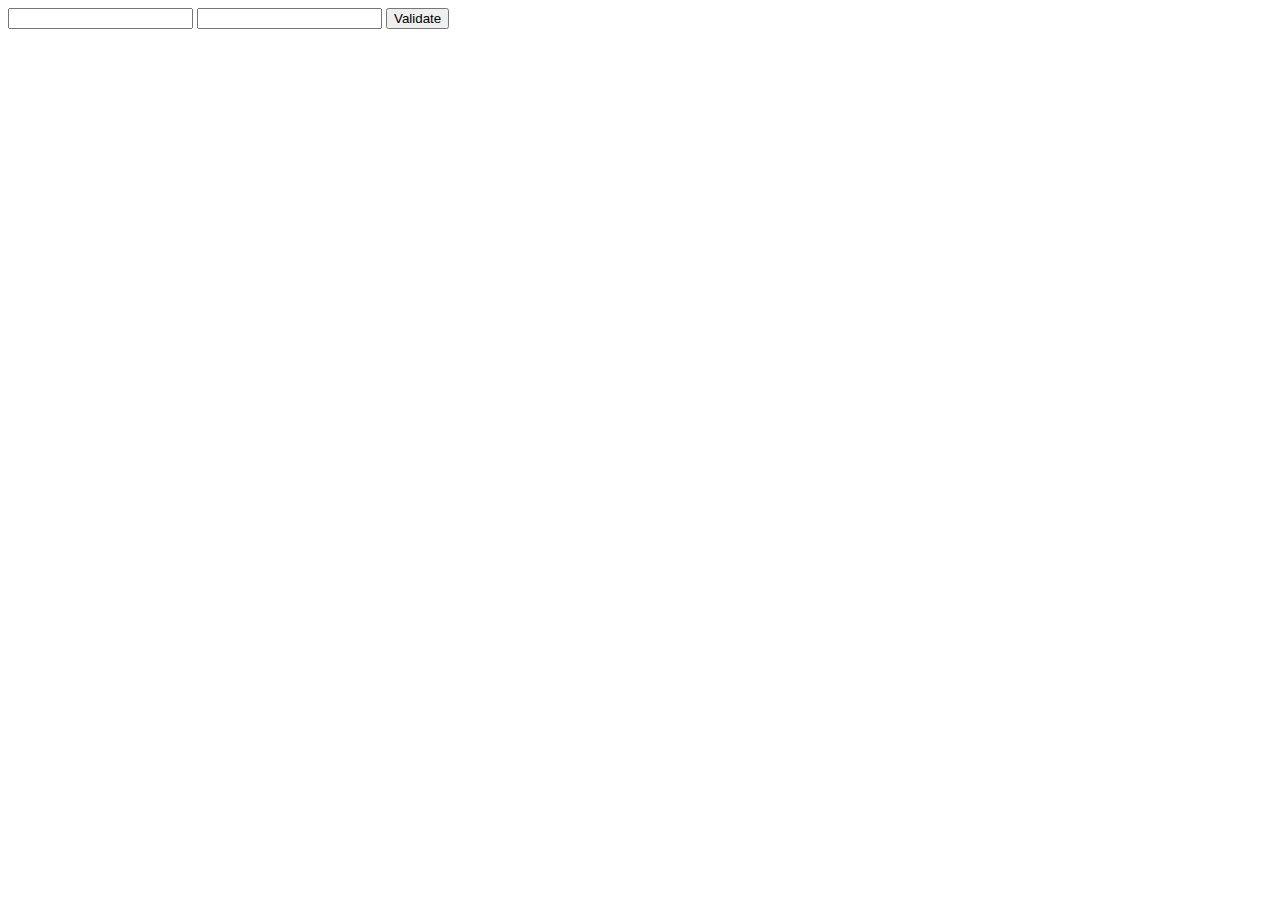
<file: TP08/tp08-addition.html>
<!DOCTYPE html>
<html lang="en">
    <head>
        <meta charset="UTF-8">
        <meta name="viewport" content="width=device-width, initial-scale=1.0">
        <script>
            function DoAdd()
            {
                const num1 = parseInt(document.querySelector("#input-1").value);
                const num2 = parseInt(document.querySelector("#input-2").value);

                if(isNaN(num1) || isNaN(num2))
                {
                    throw "Vous devez saisir un nombre";
                }

                const sum = num1 + num2;

                console.log("Le résultat de l'addition est: " + sum);
            }

            function TryDoAdd()
            {
                try
                {
                    DoAdd();
                }
                catch(e)
                {
                    console.error(e);
                }
            }

            let button;

            function GetButton()
            {
                button = document.querySelector("#validation-button");
                button.addEventListener("click", TryDoAdd);
            }

            document.addEventListener("DOMContentLoaded", GetButton);
            
        </script>
        <title>ADDITION</title>
    </head>
    <body>
        <input type="text" id="input-1" required/>
        <input type="text" id="input-2" required/>
        <button id="validation-button">Validate</button>
    </body>
</html>
</file>
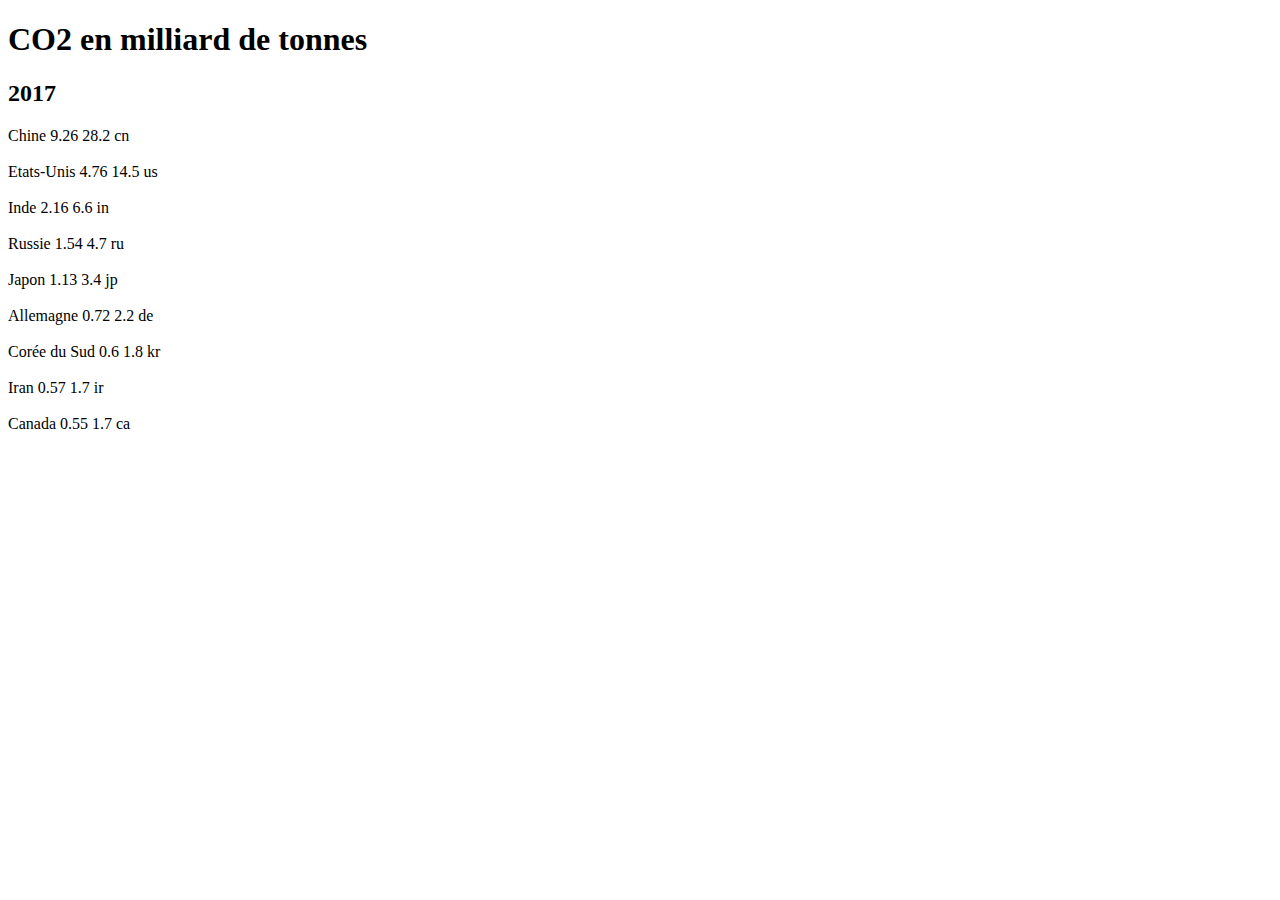
<file: TP08/tp08-affichage-json.html>
<!DOCTYPE html>
<html lang="en">
    <head>
        <meta charset="UTF-8">
        <meta name="viewport" content="width=device-width, initial-scale=1.0">
        <title>AFFICHAGE JSON</title>
        <script src="affichage-json.js"></script>
    </head>
    <body onload="InitialiserDonnees()">
        <h1 id="titre"></h1>
        <h2 id="annee"></h2>

        <span id="listePays"></span>
    </body>
</html>
</file>
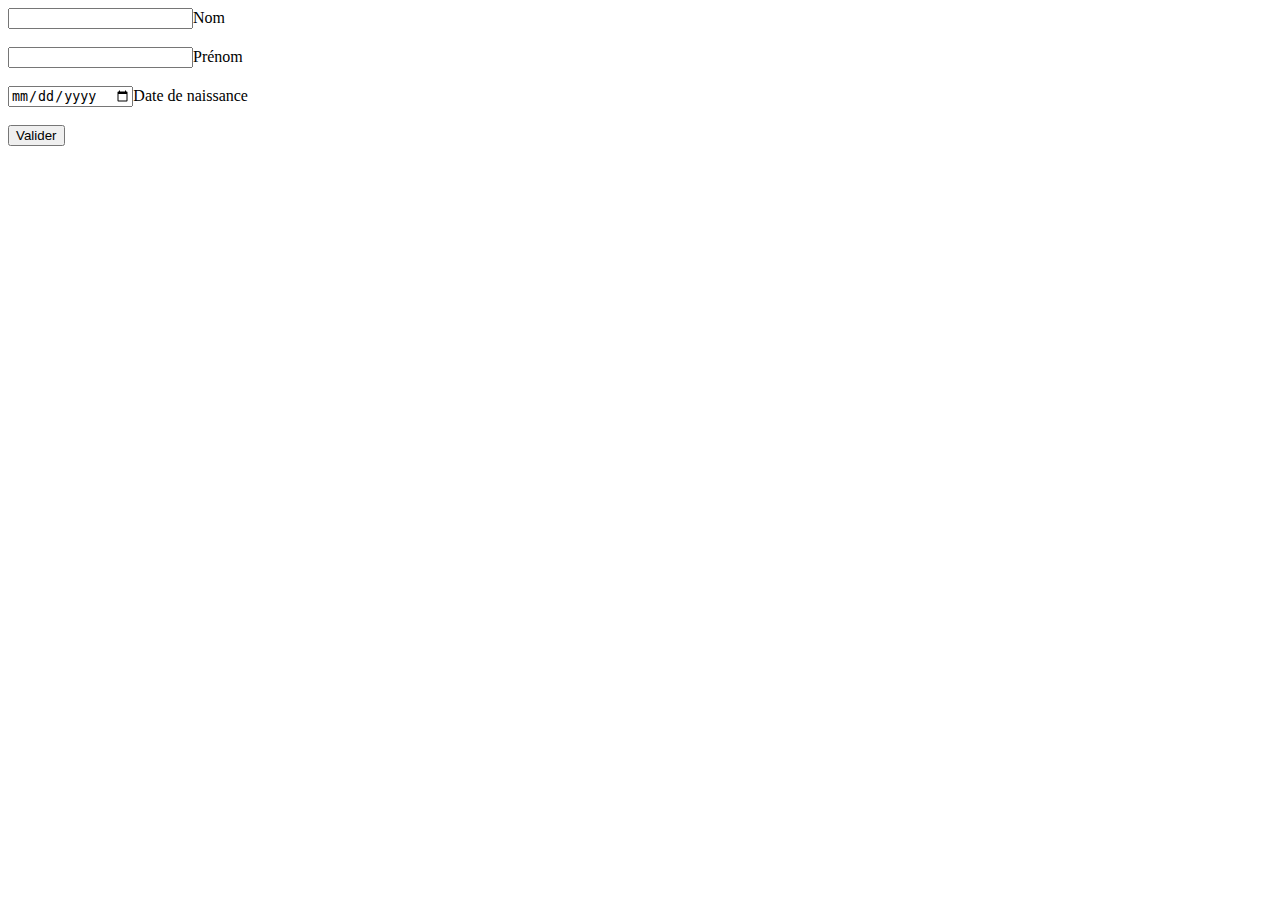
<file: TP08/tp08-formulaire.html>
<!DOCTYPE html>
<html lang="en">
    <head>
        <meta charset="UTF-8">
        <meta name="viewport" content="width=device-width, initial-scale=1.0">
        <script src="formulaire.js" defer></script>
        <title>FORMULAIRE</title>
    </head>
    <body>
        <input type="text" id="nom" required/>Nom<br><br>
        <input type="text" id="prenom" required/>Prénom<br><br>
        <input type="date" id="date" required/>Date de naissance<br><br>
        <button id="validation-button">Valider</button>
    </body>
</html>
</file>
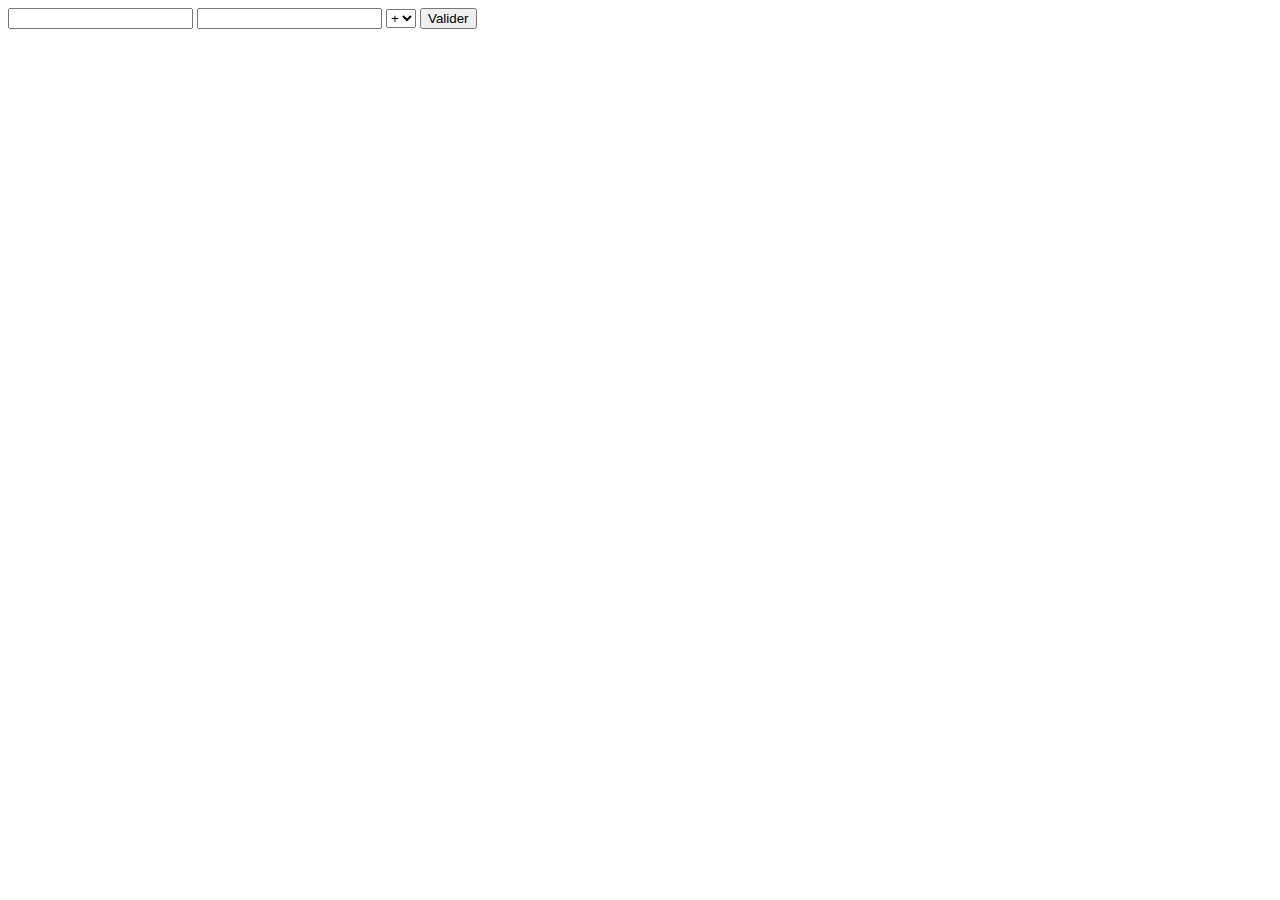
<file: TP08/tp08-operation.html>
<!DOCTYPE html>
<html lang="en">
    <head>
        <meta charset="UTF-8">
        <meta name="viewport" content="width=device-width, initial-scale=1.0">
        <script>
            function DoOpperation()
            {
                const num1 = parseFloat(document.querySelector("#input-1").value);
                const num2 = parseFloat(document.querySelector("#input-2").value);

                if(isNaN(num1) || isNaN(num2))
                {
                    throw "Vous devez saisir un nombre";
                }

                const operator = document.querySelector("#operator").value;

                switch(operator)
                {
                    case "+":
                        console.log("Le résultat de l’addition est : " + (num1 + num2));
                        break;
                    case "-":
                        console.log("Le résultat de la soustraction est : " + (num1 - num2));
                        break;
                    case "*":
                        console.log("Le résultat de la multiplication est : " + (num1 * num2));
                        break;
                    case "/":
                        if(num2 != 0)
                        {
                            console.log("Le résultat de la division est : " + (num1 / num2))
                        }
                        else
                        {
                            throw "Erreur, division par zéro impossible";
                        }
                        break;
                }
            }

            function TryDoOpperation()
            {
                try
                {
                    DoOpperation();
                }
                catch(e)
                {
                    console.error(e);
                }
            }

            let button;

            function GetButton()
            {
                button = document.querySelector("#validation-button");
                button.addEventListener("click", TryDoOpperation);
            }

            document.addEventListener("DOMContentLoaded", GetButton);

        </script>
        <title>OPERATION</title>
    </head>
    <body>
        <input type="text" id="input-1" required/>
        <input type="text" id="input-2" required/>
        <select id="operator">
            <option>+</option>
            <option>-</option>
            <option>*</option>
            <option>/</option>
        </select>
        <button id="validation-button">Valider</button>
    </body>
</html>
</file>
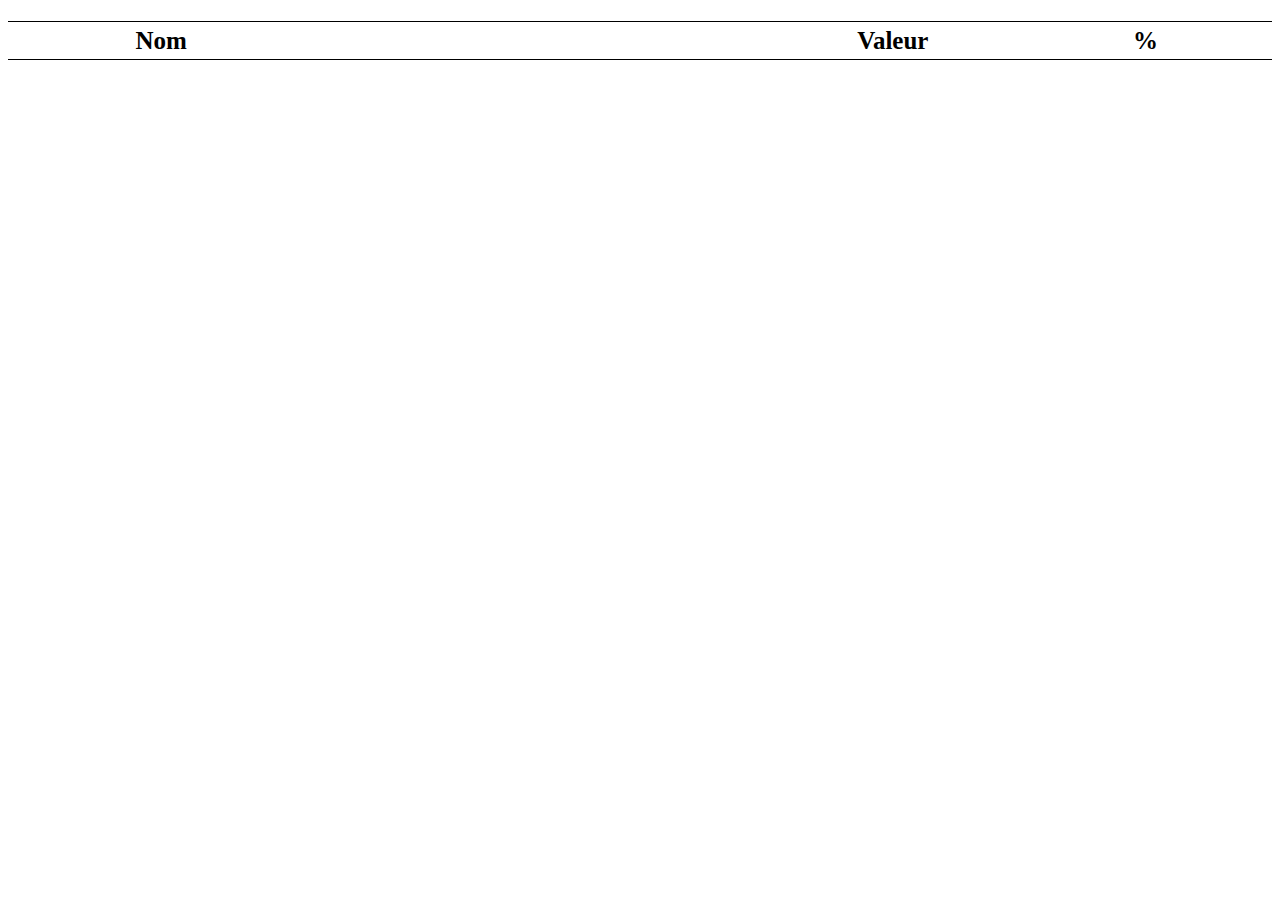
<file: TP09/tp09-tableau-pays.html>
<!DOCTYPE html>
<html lang="en">
    <head>
        <meta charset="UTF-8">
        <meta name="viewport" content="width=device-width, initial-scale=1.0">
        <link rel="stylesheet" href="CSS/tp09-tableau-style.css"/>
        <title>AFFICHAGE JSON</title>
        <script src="affichage-json.js"></script>
    </head>
    <body onload="Init()">
        <h1 id="titre"></h1>
        <h2 id="annee"></h2>

        <table>
            <thead>
                <tr>
                    <th class="drapeau"></th>
                    <th class="nom">Nom</th>
                    <th class="valeur">Valeur</th>
                    <th class="pourcentage">%</th>
                </tr>
            </thead>
            <tbody id="corps">
            </tbody>
        </table>
    </body>
</html>
</file>
<file: TP09/CSS/tp09-tableau-style.css>
table {
    width: 100%;

    th {
        font-size: 25px;
    }
}

table,
th,
td {
    border-collapse: collapse;
    border-top: 1px solid;
    border-bottom: 1px solid;
    height: 35px;
}

.nom,
.drapeau {
    text-align: left;
}

.center {
    text-align: center;
}

.drapeau {
    width: 10%;
}

.nom {
    width: 50%;
}

.valeur,
.pourcentage {
    width: 20%;
}
</file>
